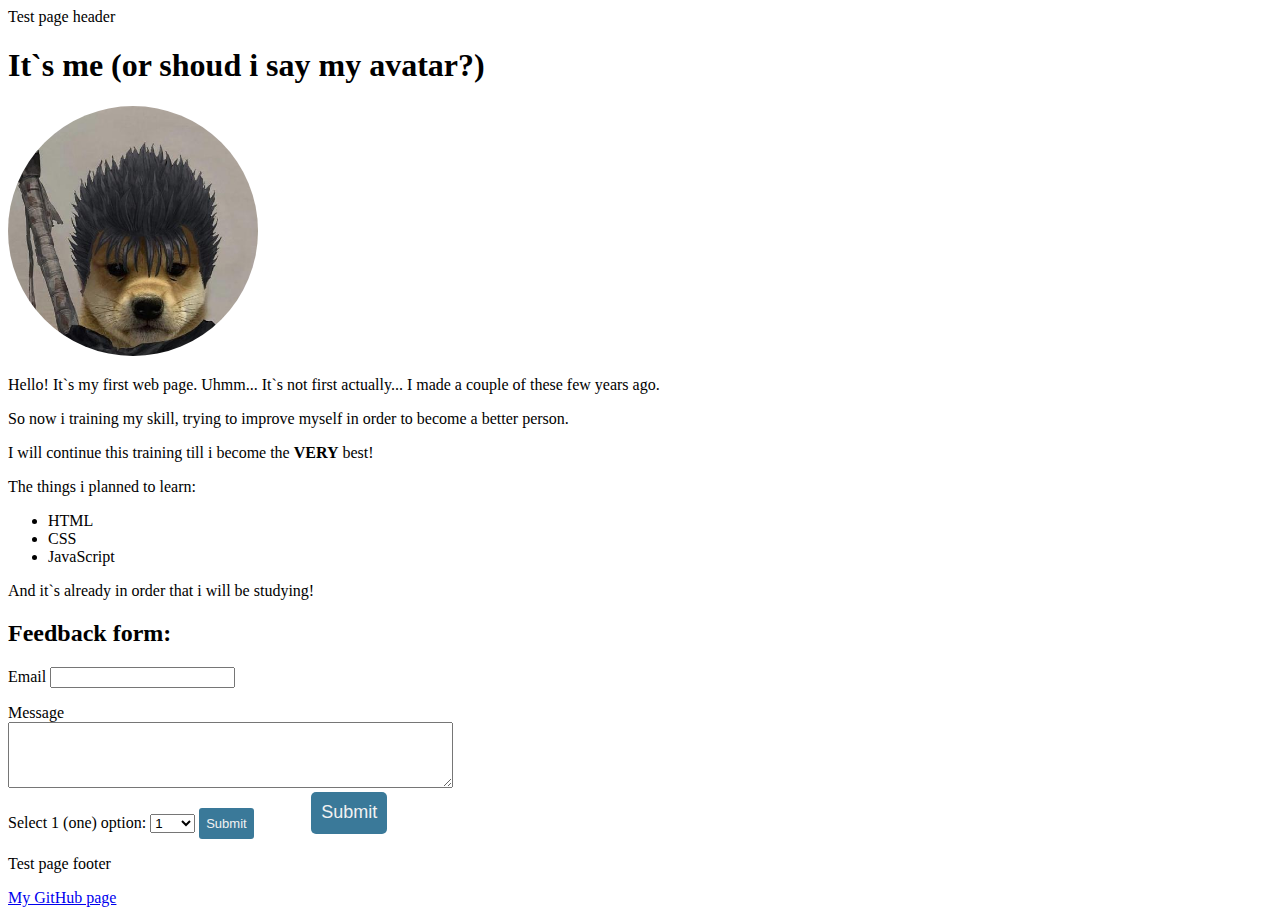
<file: index.html>
<!DOCTYPE html>
<html lang="en-US">

<head>
  <meta charset="utf-8" />
  <meta name="viewport" content="width=device-width" />
  <title>My test page</title>
  <link rel="stylesheet" href="css/style.css" />
</head>
<header>Test page header</header>

<body>
  <h1>It`s me (or shoud i say my avatar?)</h1>
  <img src="img/1.png" alt="Dog coslpaying Guts from Berserk" />
  <p>
    Hello! It`s my first web page. Uhmm... It`s not first actually... I made a
    couple of these few years ago.
  </p>
  <p>
    So now i training my skill, trying to improve myself in order to become a
    better person.
  </p>
  <p>
    I will continue this training till i become the
    <strong>VERY</strong> best!
  </p>

  <p>The things i planned to learn:</p>
  <form>
    <ul>
      <li>HTML</li>
      <li>CSS</li>
      <li>JavaScript</li>
    </ul>
  </form>

  <p>And it`s already in order that i will be studying!</p>
  <div>
    <form class="fb-form">
      <h2>Feedback form:</h2>
      <p>
        <label for="fb_email" id="fb-email" name="fb-email">Email </label>
        <input id="fb_email" maxlength="50"/>
      </p>
      <p>
        <label for="fb_message">Message </label>
        <textarea id="fb_message" name="fb_message" wrap="soft" rows="4" cols="53" maxlength="500"></textarea>
        <button class="sbmt-btn">Submit</button>
      </p>
    
    </form>
  </div>
  <div>
    <form>
      <label for="select">Select 1 (one) option:</label>
      <select id="number" name="number">
        <option value="1">1</option>
        <option value="one">one</option>
      </select>
      <button class="opt-btn">Submit</button>
    </form>
  </div>
</body>
<footer>
  <p>Test page footer</p>
  <p><a href="https://github.com/rodcowartt" target="_blank">My GitHub page</a></p>
  <!-- target="_blank" atribute that allows to open a link in the new tab-->

</footer>

</html>
</file>
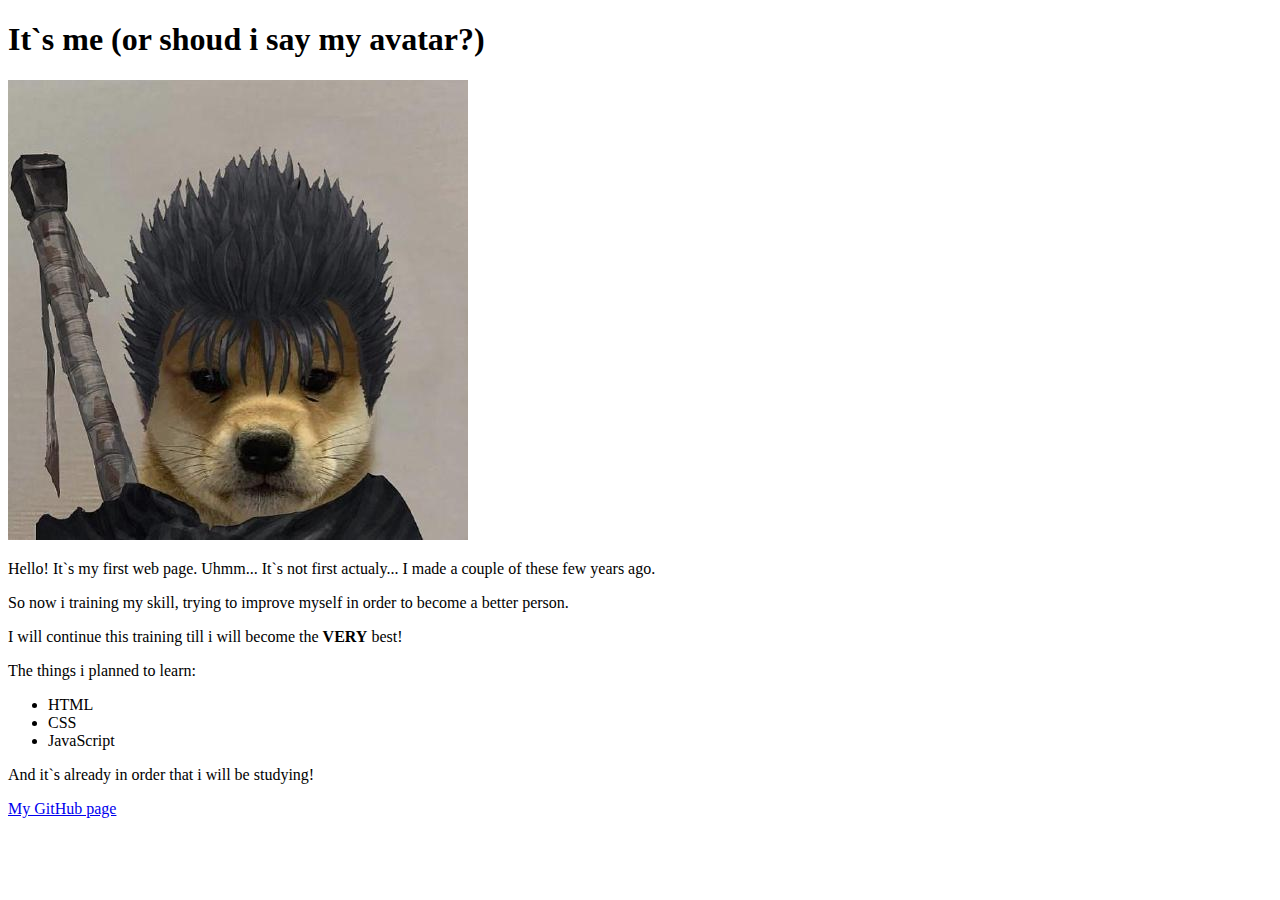
<file: 1.html>
<!DOCTYPE html>
<html lang="en-US">
  <head>
    <meta charset="utf-8" />
    <meta name="viewport" content="width=device-width" />
    <title>My test page</title>
  </head>
  <body>
    <h1>It`s me (or shoud i say my avatar?)</h1>
    <img src="img/1.png" alt="Dog coslpaying Guts from Berserk" />
    <p>Hello! It`s my first web page. Uhmm... It`s not first actualy... I made a couple of these few years ago.</p>
    <p>So now i training my skill, trying to improve myself in order to become a better person.</p>
    <p>I will continue this training till i will become the <strong>VERY</strong> best!</p>

    <p>The things i planned to learn:</p>

<ul>
  <li>HTML</li>
  <li>CSS</li>
  <li>JavaScript</li>
</ul>

<p>And it`s already in order that i will be studying!</p>
<a href="https://github.com/rodcowartt" target="_blank">My GitHub page</a> <!-- target="_blank" atribute that allows to open a link in the new tab-->
  </body>
</html>
</file>
<file: css/style.css>
img {
    height: 250px;
    width: 250px;
    border-radius: 50%;
}
button {
    height: 42px;
	border: none;
	background: #3a7999;
	color: #f2f2f2;
	padding: 10px;
	font-size: 18px;
	border-radius: 5px;
	position: relative;
	box-sizing: border-box;
	transition: all 500ms ease; 
}
.sbmt-btn {
    margin-left: auto;
    margin-right: 0;
    margin-bottom: 0;
    margin-top: auto;
    float: right; 
}
.opt-btn {
    height: 31px;
    padding: 7px;
	font-size: 13px;
	border-radius: 3px;
    color: #f2f2f2;
    background: #3a7999; 
   
}
.fb-form {
    width: 30%; 
}
button:hover {
	background: rgba(0,0,0,0);
	color: #3a7999;
	box-shadow: inset 0 0 0 3px #3a7999;
}
</file>
